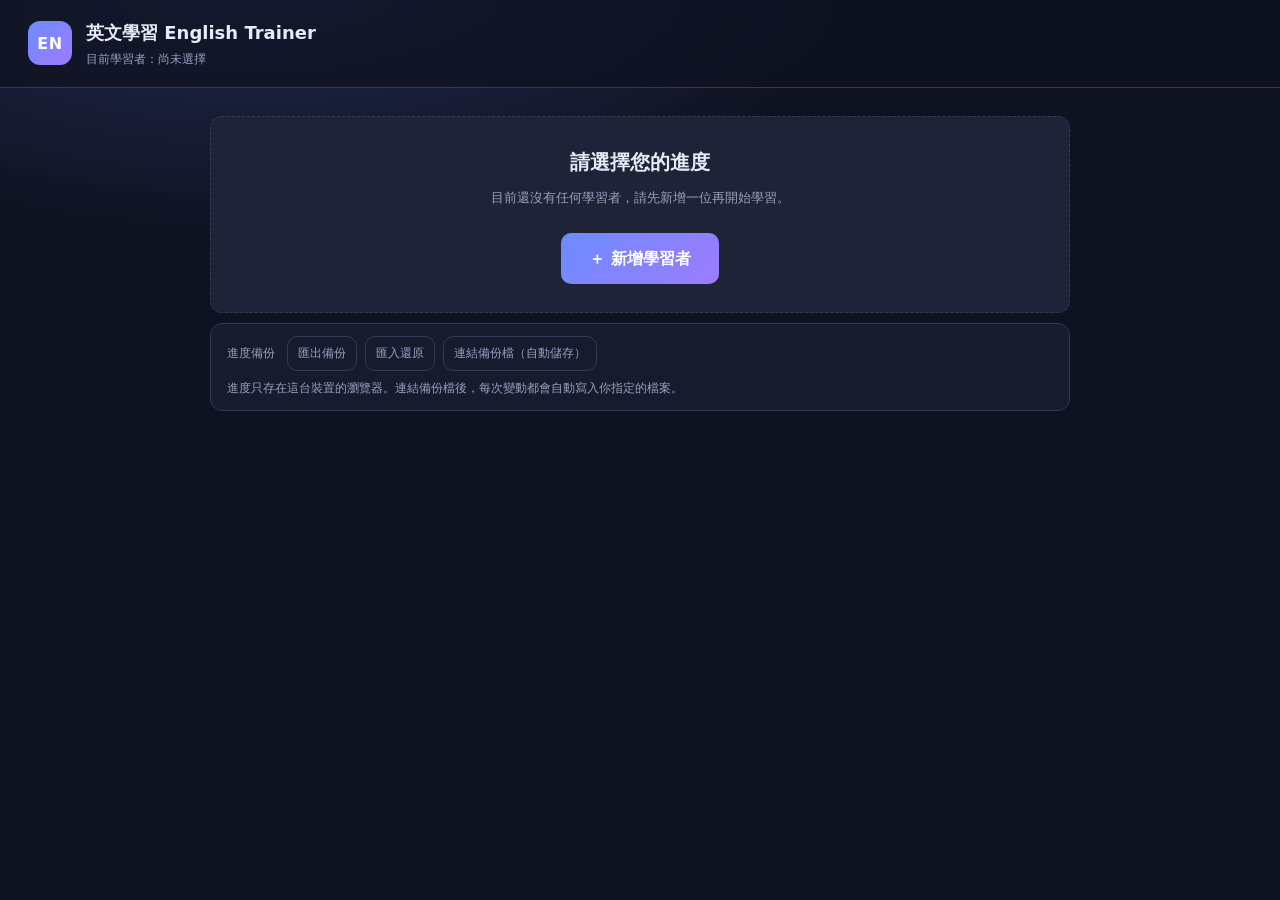
<file: index.html>
<!DOCTYPE html>
<html lang="zh-Hant">
<head>
<meta charset="UTF-8">
<meta name="viewport" content="width=device-width, initial-scale=1">
<title>英文學習 English Trainer</title>
<link rel="stylesheet" href="style.css">
</head>
<body>

<header class="topbar">
  <div class="brand">
    <span class="logo">EN</span>
    <div>
      <h1>英文學習 English Trainer</h1>
      <p class="tagline">目前學習者：<span id="activeName">—</span></p>
    </div>
  </div>
  <button id="btnHome" class="ghost-btn">← 回到等級選擇</button>
</header>

<main>

  <!-- ===== 等級選擇 ===== -->
  <section id="viewHome" class="view">
    <div id="profileArea" class="profile-area"></div>
    <div id="backupBar" class="backup-bar"></div>
    <input type="file" id="importFile" accept="application/json,.json" hidden>

    <div id="levelSection">
      <h2 class="view-title">選擇你的學習等級</h2>
      <div id="levelCards" class="level-cards"></div>
      <div class="hint">學習進度會自動儲存在這台電腦的瀏覽器裡，關閉瀏覽器不會消失。</div>
    </div>
  </section>

  <!-- ===== 學習 / 測驗 ===== -->
  <section id="viewLevel" class="view hidden">
    <div class="level-head">
      <h2 id="levelTitle">基礎</h2>
      <p id="levelDesc" class="level-desc"></p>
    </div>

    <nav class="tabs">
      <button class="tab active" data-tab="words">單字卡</button>
      <button class="tab" data-tab="grammar">語法</button>
      <button class="tab" data-tab="quiz">小測驗</button>
    </nav>

    <!-- 單字卡 -->
    <div id="tabWords" class="tab-panel">
      <div class="card-progress">
        <span id="wordCounter">1 / 10</span>
        <span id="learnedCounter" class="learned-counter"></span>
      </div>
      <div id="flashcard" class="flashcard">
        <div class="flash-inner">
          <div class="flash-face flash-front">
            <div class="word-en" id="fcWord"></div>
            <div class="word-phonetic" id="fcPhonetic"></div>
            <div class="flip-hint">點擊卡片看解答</div>
          </div>
          <div class="flash-face flash-back">
            <div class="word-zh"><span class="pos" id="fcPos"></span><span id="fcZh"></span></div>
            <div class="example" id="fcExample"></div>
            <div class="example-zh" id="fcExampleZh"></div>
          </div>
        </div>
      </div>
      <div class="card-actions">
        <button id="prevWord" class="ghost-btn">← 上一個</button>
        <button id="markLearned" class="primary-btn">標記為已學會</button>
        <button id="nextWord" class="ghost-btn">下一個 →</button>
      </div>
      <ul id="wordList" class="word-list"></ul>
    </div>

    <!-- 語法 -->
    <div id="tabGrammar" class="tab-panel hidden">
      <div class="card-progress"><span>展開文法重點閱讀後，可標記為已讀</span><span id="grammarCounter" class="learned-counter"></span></div>
      <div id="grammarList" class="grammar-list"></div>
    </div>

    <!-- 測驗 -->
    <div id="tabQuiz" class="tab-panel hidden">
      <!-- 開始畫面 -->
      <div id="quizIntro" class="quiz-box">
        <h3>多益模擬測驗</h3>
        <p class="quiz-intro-text">選擇要練習的題型。作答後會立即顯示對錯與中文解析。</p>
        <div id="partPicker" class="part-picker"></div>
        <p class="part-summary">已選範圍共 <strong id="quizCount">0</strong> 題</p>
        <div class="round-size">
          <span class="round-label">每回合題數</span>
          <div class="size-btns">
            <button class="size-btn active" data-size="10">10 題</button>
            <button class="size-btn" data-size="20">20 題</button>
            <button class="size-btn" data-size="0">全部</button>
          </div>
        </div>
        <label class="shuffle-line"><input type="checkbox" id="shuffleToggle" checked> 隨機抽題（關閉則依題庫順序）</label>
        <label class="shuffle-line"><input type="checkbox" id="freshToggle" checked> 優先出還沒答對過的題目</label>
        <p id="quizBest" class="quiz-best"></p>
        <button id="startQuiz" class="primary-btn big">開始測驗</button>
      </div>

      <!-- 作答畫面 -->
      <div id="quizPlay" class="quiz-box hidden">
        <div class="quiz-bar"><div id="quizBarFill" class="quiz-bar-fill"></div></div>
        <div class="quiz-meta">
          <span id="quizProgress">第 1 / 10 題</span>
          <span id="quizScore">答對 0 題</span>
        </div>
        <div id="quizType" class="quiz-type"></div>
        <div id="passageBox" class="passage-box hidden"></div>
        <h3 id="quizQuestion" class="quiz-question"></h3>
        <div id="quizOptions" class="quiz-options"></div>
        <div id="quizFeedback" class="quiz-feedback hidden"></div>
        <button id="nextQuestion" class="primary-btn hidden">下一題 →</button>
      </div>

      <!-- 結果畫面 -->
      <div id="quizResult" class="quiz-box hidden">
        <h3>測驗結果</h3>
        <div class="score-ring"><span id="scoreText">0 / 10</span></div>
        <p id="scoreComment" class="score-comment"></p>
        <div id="wrongReview" class="wrong-review"></div>
        <div class="card-actions">
          <button id="retryQuiz" class="primary-btn">再測一次</button>
          <button id="backToStudy" class="ghost-btn">回去複習單字</button>
        </div>
      </div>
    </div>
  </section>

</main>


<script src="data/basic-words.js"></script>
<script src="data/basic-grammar.js"></script>
<script src="data/basic-quiz.js"></script>
<script src="data/basic-part6.js"></script>
<script src="data/basic-part7.js"></script>
<script src="data/inter-words.js"></script>
<script src="data/inter-grammar.js"></script>
<script src="data/inter-quiz.js"></script>
<script src="data/inter-part6.js"></script>
<script src="data/inter-part7.js"></script>
<script src="data/adv-words.js"></script>
<script src="data/adv-grammar.js"></script>
<script src="data/adv-quiz.js"></script>
<script src="data/adv-part6.js"></script>
<script src="data/adv-part7.js"></script>
<script src="data/part5-zh.js"></script>
<script src="data/part6-zh.js"></script>
<script src="data/part7-zh.js"></script>
<script src="data.js"></script>
<script src="app.js"></script>
</body>
</html>
</file>
<file: style.css>
:root{
  --bg:#0f1220;
  --bg-soft:#171b2e;
  --card:#1e2338;
  --card-2:#262c45;
  --line:#333a58;
  --text:#e8ebf5;
  --muted:#98a0bd;
  --accent:#6c8cff;
  --accent-2:#9d7bff;
  --ok:#37d399;
  --bad:#ff6b81;
  --warn:#ffc857;
  --radius:16px;
}

*{box-sizing:border-box;margin:0;padding:0}
body{
  font-family:"Segoe UI","Microsoft JhengHei","PingFang TC",system-ui,sans-serif;
  background:radial-gradient(1200px 600px at 20% -10%,#26305a 0%,var(--bg) 55%) no-repeat,var(--bg);
  color:var(--text);
  min-height:100vh;
  line-height:1.7;
}

/* ---------- header ---------- */
.topbar{
  display:flex;align-items:center;justify-content:space-between;gap:16px;
  padding:18px 28px;border-bottom:1px solid var(--line);
  background:rgba(15,18,32,.7);backdrop-filter:blur(8px);
  position:sticky;top:0;z-index:10;
}
.brand{display:flex;align-items:center;gap:14px}
.logo{
  width:44px;height:44px;border-radius:12px;flex:none;
  background:linear-gradient(135deg,var(--accent),var(--accent-2));
  display:grid;place-items:center;font-weight:800;letter-spacing:.5px;color:#fff;
}
.topbar h1{font-size:18px;font-weight:700}
.tagline{font-size:12px;color:var(--muted)}

main{max-width:900px;margin:0 auto;padding:28px 20px 60px}
.view.hidden,.tab-panel.hidden,.hidden{display:none}
.view-title{font-size:22px;margin-bottom:18px}

/* ---------- buttons ---------- */
button{font:inherit;cursor:pointer;border-radius:10px;transition:.15s}
.primary-btn{
  background:linear-gradient(135deg,var(--accent),var(--accent-2));
  border:none;color:#fff;padding:10px 20px;font-weight:600;
}
.primary-btn:hover{filter:brightness(1.12)}
.primary-btn.big{padding:12px 28px;font-size:16px;margin-top:8px}
.ghost-btn{
  background:transparent;border:1px solid var(--line);color:var(--muted);padding:9px 16px;
}
.ghost-btn:hover{border-color:var(--accent);color:var(--text)}

/* ---------- 學習者記錄 ---------- */
.profile-area{margin-bottom:34px}
.profile-card{
  background:var(--card);border:1px solid var(--line);border-radius:12px;padding:16px 18px;
  display:flex;flex-direction:column;gap:10px;
}
.profile-card.active{border-color:var(--accent);background:var(--card-2)}
.profile-top{display:flex;align-items:center;gap:12px;flex-wrap:wrap}
.profile-id{flex:1;min-width:0}
.who-label{display:block;font-size:11px;color:var(--muted);letter-spacing:.5px}
.profile-name-view{font-size:20px;font-weight:700;word-break:break-word}
.switch-btn{
  flex:none;background:transparent;border:1px solid var(--accent);color:var(--accent);
  padding:8px 16px;font-size:13px;font-weight:600;
}
.switch-btn:hover{background:var(--accent);color:#fff}
.rename-box{display:flex;gap:8px;align-items:center;flex-wrap:wrap;margin-top:2px}
.rename-input{
  flex:1;min-width:140px;background:var(--bg-soft);border:1px solid var(--accent);
  border-radius:8px;color:var(--text);font:inherit;font-size:17px;font-weight:600;padding:6px 10px;
}
.rename-input:focus{outline:none}
.using-tag{
  flex:none;font-size:11px;color:#0f1220;background:var(--ok);
  border-radius:99px;padding:2px 9px;font-weight:700;
}

/* 未選擇學習者時的提示卡 */
.choose-card{
  background:var(--card);border:1px dashed var(--line);border-radius:12px;
  padding:28px 24px;text-align:center;
}
.choose-title{font-size:20px;font-weight:700;margin-bottom:8px}
.choose-text{font-size:13px;color:var(--muted);margin-bottom:16px}

/* 切換面板 */
.picker{
  background:var(--card);border:1px solid var(--accent);border-radius:12px;
  padding:14px 16px;margin-top:10px;
}
.picker-title{font-size:13px;color:var(--muted);margin-bottom:10px}
.picker-list{display:flex;flex-direction:column;gap:6px}
.picker-row{display:flex;gap:6px;align-items:stretch}
.picker-pick{
  flex:1;min-width:0;background:var(--bg-soft);border:1px solid var(--line);color:var(--text);
  padding:10px 14px;text-align:left;display:flex;justify-content:space-between;
  align-items:center;gap:10px;flex-wrap:wrap;font-size:14px;
}
.picker-pick:hover{border-color:var(--accent)}
.picker-row.current .picker-pick{border-color:var(--accent);background:var(--card-2)}
.picker-name{font-weight:600}
.picker-pct{font-size:12px;color:var(--muted);font-variant-numeric:tabular-nums}
.picker-del{
  flex:none;width:38px;background:transparent;border:1px solid var(--line);color:var(--muted);
  font-size:13px;
}
.picker-del:hover{border-color:var(--bad);color:var(--bad)}
.picker-none{font-size:13px;color:var(--muted);padding:10px 2px}
.picker-add{display:flex;gap:8px;margin-top:12px}
.add-input{
  flex:1;min-width:0;background:var(--bg-soft);border:1px solid var(--line);
  border-radius:8px;color:var(--text);font:inherit;font-size:14px;padding:8px 12px;
}
.add-input:focus{outline:none;border-color:var(--accent)}
.picker-add .mini-btn{flex:none;padding:8px 16px}
.picker-close{
  width:100%;margin-top:12px;background:transparent;border:none;
  color:var(--muted);font-size:12px;padding:6px;
}
.picker-close:hover{color:var(--text)}
.profile-bar{height:5px;background:var(--bg-soft);border-radius:99px;overflow:hidden}
.profile-bar-fill{height:100%;background:linear-gradient(90deg,var(--accent),var(--accent-2));transition:width .4s}
.profile-stat{font-size:12px;color:var(--muted);font-variant-numeric:tabular-nums}
.profile-stat b{color:var(--text);font-size:14px}
.profile-sub{opacity:.8}
.profile-actions{display:flex;gap:8px;margin-top:2px;flex-wrap:wrap}
.mini-btn{
  flex:1;background:transparent;border:1px solid var(--line);color:var(--muted);
  padding:6px 10px;font-size:12px;
}
.mini-btn:hover:not(:disabled){border-color:var(--accent);color:var(--text)}
.mini-btn:disabled{opacity:.45;cursor:default}
.mini-btn.danger:hover{border-color:var(--bad);color:var(--bad)}

/* ---------- 備份區塊 ---------- */
.backup-bar{margin:-24px 0 34px}
.backup-box{
  background:var(--bg-soft);border:1px solid var(--line);border-radius:12px;padding:12px 16px;
}
.backup-row{display:flex;align-items:center;gap:8px;flex-wrap:wrap}
.backup-label{font-size:12px;color:var(--muted);margin-right:4px}
.backup-row .mini-btn{flex:none}
.backup-status{font-size:12px;color:var(--muted);margin-top:8px;line-height:1.6}
.backup-status.ok{color:var(--ok)}
.backup-status.warn{color:var(--warn)}
.backup-status.bad{color:var(--bad)}

.import-panel{
  background:var(--card);border:1px solid var(--accent);border-radius:12px;
  padding:14px 16px;margin-top:10px;
}
.import-title{font-size:15px;font-weight:600;margin-bottom:6px}
.import-info{font-size:13px;color:var(--muted);margin-bottom:12px;line-height:1.7}
.import-info b{color:var(--text)}
.import-actions{display:flex;gap:8px;flex-wrap:wrap}
.import-actions .mini-btn{flex:none}

/* ---------- 等級卡 ---------- */
.level-cards{display:grid;grid-template-columns:repeat(auto-fit,minmax(240px,1fr));gap:16px}
.level-card{
  background:var(--card);border:1px solid var(--line);border-radius:var(--radius);
  padding:22px;cursor:pointer;transition:.18s;text-align:left;color:inherit;
}
.level-card:hover{transform:translateY(-3px);border-color:var(--accent)}
.level-card .lv-badge{
  display:inline-block;font-size:11px;letter-spacing:1px;text-transform:uppercase;
  color:#0f1220;background:var(--warn);padding:2px 10px;border-radius:99px;font-weight:700;
}
.level-card.lv-intermediate .lv-badge{background:#68d6ff}
.level-card.lv-advanced .lv-badge{background:var(--accent-2);color:#fff}
.level-card h3{font-size:24px;margin:12px 0 4px}
.level-card p{font-size:13px;color:var(--muted);min-height:42px}
.lv-stats{display:flex;gap:14px;font-size:12px;color:var(--muted);margin-top:12px;border-top:1px dashed var(--line);padding-top:12px}
.lv-stats b{color:var(--text)}

/* 空心圓餅圖進度 */
.donuts{display:flex;gap:10px;margin-top:16px;justify-content:space-between}
.donut-item{flex:1;text-align:center}
.donut{width:100%;max-width:62px;transform:rotate(-90deg)}
.donut-track,.donut-fill{fill:none;stroke-width:3.2}
.donut-track{stroke:var(--bg-soft)}
.donut-fill{stroke-linecap:round;transition:stroke-dasharray .5s ease}
.donut-pct{
  fill:var(--text);font-size:9px;font-weight:700;
  text-anchor:middle;dominant-baseline:middle;
  transform:rotate(90deg);transform-origin:18px 18px;
}
.donut-label{font-size:12px;color:var(--text);margin-top:2px}
.donut-count{font-size:11px;color:var(--muted);font-variant-numeric:tabular-nums}
.hint{font-size:12px;color:var(--muted);margin-top:20px;text-align:center}

/* ---------- 分頁 ---------- */
.level-head{margin-bottom:16px}
.level-head h2{font-size:26px}
.level-desc{font-size:13px;color:var(--muted)}
.tabs{display:flex;gap:8px;border-bottom:1px solid var(--line);margin-bottom:22px}
.tab{
  background:none;border:none;border-bottom:2px solid transparent;
  color:var(--muted);padding:10px 18px;border-radius:8px 8px 0 0;font-weight:600;
}
.tab.active{color:var(--text);border-bottom-color:var(--accent)}

/* ---------- 單字卡 ---------- */
.card-progress{display:flex;justify-content:space-between;font-size:13px;color:var(--muted);margin-bottom:10px}
.learned-counter{color:var(--ok)}
.flashcard{perspective:1200px;height:260px;cursor:pointer;margin-bottom:16px}
.flash-inner{position:relative;width:100%;height:100%;transform-style:preserve-3d;transition:transform .5s}
.flashcard.flipped .flash-inner{transform:rotateY(180deg)}
.flash-face{
  position:absolute;inset:0;backface-visibility:hidden;
  background:linear-gradient(160deg,var(--card-2),var(--card));
  border:1px solid var(--line);border-radius:var(--radius);
  display:flex;flex-direction:column;align-items:center;justify-content:center;
  padding:26px;text-align:center;gap:8px;
}
.flash-back{transform:rotateY(180deg)}
.word-en{font-size:40px;font-weight:700;letter-spacing:.5px}
.word-phonetic{color:var(--muted);font-size:16px}
.flip-hint{position:absolute;bottom:14px;font-size:12px;color:var(--muted)}
.word-zh{font-size:24px;font-weight:600}
.pos{color:var(--accent);font-size:14px;margin-right:8px}
.example{font-size:16px;margin-top:10px}
.example-zh{font-size:14px;color:var(--muted)}
.card-actions{display:flex;gap:10px;justify-content:center;flex-wrap:wrap;margin-bottom:24px}
.word-list{list-style:none;display:grid;grid-template-columns:repeat(auto-fill,minmax(150px,1fr));gap:8px}
.word-list li{
  background:var(--card);border:1px solid var(--line);border-radius:10px;
  padding:8px 12px;font-size:14px;cursor:pointer;display:flex;justify-content:space-between;gap:8px;
}
.word-list li:hover{border-color:var(--accent)}
.word-list li.current{border-color:var(--accent);background:var(--card-2)}
.word-list li.learned::after{content:"✓";color:var(--ok)}

/* ---------- 語法 ---------- */
.grammar-item{background:var(--card);border:1px solid var(--line);border-radius:12px;margin-bottom:10px;overflow:hidden}
.grammar-head{
  width:100%;background:none;border:none;color:var(--text);text-align:left;
  padding:14px 18px;font-size:16px;font-weight:600;display:flex;justify-content:space-between;gap:10px;
}
.grammar-head .arrow{color:var(--muted);transition:.2s}
.grammar-item.open .arrow{transform:rotate(90deg)}
.grammar-body{padding:0 18px 16px;font-size:14px;border-top:1px dashed var(--line)}
.grammar-body .point{color:var(--muted);margin:12px 0}
.grammar-item.read .g-title::after{content:" ✓";color:var(--ok)}
.read-btn{
  margin-top:12px;background:transparent;border:1px solid var(--line);
  color:var(--muted);padding:6px 14px;font-size:13px;
}
.read-btn:hover{border-color:var(--ok);color:var(--text)}
.grammar-item.read .read-btn{border-color:var(--ok);color:var(--ok)}
.g-ex{background:var(--bg-soft);border-left:3px solid var(--accent);padding:8px 12px;border-radius:0 8px 8px 0;margin-top:8px}
.g-ex .en{font-size:15px}
.g-ex .zh{font-size:13px;color:var(--muted)}

/* ---------- 測驗 ---------- */
.quiz-box{background:var(--card);border:1px solid var(--line);border-radius:var(--radius);padding:26px}
.quiz-box h3{font-size:20px;margin-bottom:10px}
.quiz-intro-text{color:var(--muted);font-size:14px}
.quiz-best{color:var(--warn);font-size:14px;margin-top:8px}
.shuffle-line{display:block;font-size:13px;color:var(--muted);margin:14px 0}
/* Part 選擇 */
.part-picker{display:grid;grid-template-columns:repeat(auto-fit,minmax(160px,1fr));gap:10px;margin-top:16px}
.part-btn{
  background:var(--bg-soft);border:1px solid var(--line);color:var(--muted);
  padding:12px 14px;text-align:left;display:flex;flex-direction:column;gap:2px;
}
.part-btn:hover{border-color:var(--accent)}
.part-btn.active{border-color:var(--accent);background:var(--card-2)}
.part-btn .part-name{font-size:15px;font-weight:700;color:var(--muted)}
.part-btn.active .part-name{color:var(--accent)}
.part-btn .part-zh{font-size:13px;color:var(--text)}
.part-btn .part-desc{font-size:11px;line-height:1.5;margin-top:4px}
.part-btn .part-total{font-size:11px;color:var(--warn);margin-top:6px;font-variant-numeric:tabular-nums}
.part-btn.active::before{content:"✓ ";color:var(--ok)}
.part-summary{font-size:13px;color:var(--muted);margin-top:10px}
.part-summary strong{color:var(--text)}

/* Part 6 / 7 的文章區 */
.passage-box{
  background:var(--bg-soft);border:1px solid var(--line);border-radius:12px;
  padding:16px 18px;margin-bottom:18px;max-height:340px;overflow-y:auto;
}
.passage-head{
  font-size:12px;color:var(--muted);margin-bottom:10px;
  display:flex;align-items:center;gap:8px;
}
.doc-label{
  background:var(--card-2);color:var(--accent);border-radius:99px;
  padding:2px 10px;font-size:11px;font-weight:600;
}
.passage-doc{border-top:1px dashed var(--line);padding-top:12px;margin-top:12px}
.passage-doc:first-of-type{border-top:none;padding-top:0;margin-top:0}
.doc-title{font-size:12px;color:var(--accent-2);margin-bottom:6px;font-weight:600}
.passage-body{
  white-space:pre-wrap;font-size:14px;line-height:1.8;
  font-family:Consolas,"Courier New",ui-monospace,monospace;
}
.pblank{
  display:inline-block;min-width:34px;text-align:center;
  border-bottom:2px solid var(--muted);color:var(--muted);font-weight:700;
}
.pblank.current{border-bottom-color:var(--accent);color:var(--accent);background:rgba(108,140,255,.12)}

.round-size{display:flex;align-items:center;gap:12px;flex-wrap:wrap;margin-top:18px}
.round-label{font-size:13px;color:var(--muted)}
.size-btns{display:flex;gap:6px}
.size-btn{
  background:var(--bg-soft);border:1px solid var(--line);color:var(--muted);
  padding:6px 14px;font-size:13px;
}
.size-btn:hover{border-color:var(--accent);color:var(--text)}
.size-btn.active{border-color:var(--accent);background:var(--card-2);color:var(--text);font-weight:600}
.quiz-bar{height:6px;background:var(--bg-soft);border-radius:99px;overflow:hidden;margin-bottom:12px}
.quiz-bar-fill{height:100%;width:0;background:linear-gradient(90deg,var(--accent),var(--accent-2));transition:width .3s}
.quiz-meta{display:flex;justify-content:space-between;font-size:13px;color:var(--muted);margin-bottom:14px}
.quiz-type{display:inline-block;font-size:11px;color:var(--accent);border:1px solid var(--accent);
  padding:1px 10px;border-radius:99px;margin-bottom:8px}
.quiz-question{font-size:20px;margin-bottom:18px;line-height:1.6}
.quiz-options{display:grid;gap:10px}
.opt{
  text-align:left;background:var(--bg-soft);border:1px solid var(--line);color:var(--text);
  padding:12px 16px;font-size:15px;display:flex;gap:12px;align-items:center;
}
.opt:hover:not(:disabled){border-color:var(--accent)}
.opt:disabled{cursor:default}
.opt .key{
  width:24px;height:24px;flex:none;border-radius:6px;background:var(--card-2);
  display:grid;place-items:center;font-size:12px;color:var(--muted);
}
.opt.correct{border-color:var(--ok);background:rgba(55,211,153,.12)}
.opt.wrong{border-color:var(--bad);background:rgba(255,107,129,.12)}
.quiz-feedback{margin-top:16px;padding:12px 16px;border-radius:10px;font-size:14px;background:var(--bg-soft);border-left:3px solid var(--accent)}
.quiz-feedback.ok{border-left-color:var(--ok)}
.quiz-feedback.bad{border-left-color:var(--bad)}
.quiz-feedback .tag{font-weight:700;margin-right:6px}
.fb-sentence{
  margin-top:10px;padding-left:12px;border-left:2px solid var(--line);
  font-size:15px;line-height:1.7;
}
.fb-zh{
  padding-left:12px;border-left:2px solid var(--line);
  font-size:14px;color:var(--muted);line-height:1.8;
}
.fb-zh:first-child{margin-top:10px}
.fb-explain{margin-top:10px}
#nextQuestion{margin-top:16px}

.score-ring{
  width:130px;height:130px;margin:16px auto;border-radius:50%;
  display:grid;place-items:center;font-size:26px;font-weight:700;
  background:conic-gradient(var(--accent) var(--pct,0%),var(--bg-soft) 0);
  position:relative;
}
.score-ring::before{content:"";position:absolute;inset:10px;border-radius:50%;background:var(--card)}
.score-ring span{position:relative}
.score-comment{text-align:center;color:var(--muted);margin-bottom:18px}
.wrong-review{margin-bottom:18px}
.wrong-item{background:var(--bg-soft);border-radius:10px;padding:12px 16px;margin-bottom:8px;font-size:14px;border-left:3px solid var(--bad)}
.wrong-item .q{font-weight:600;margin-bottom:4px}
.wrong-item .a{color:var(--ok)}
.wrong-item .e{color:var(--muted);font-size:13px}

.foot{text-align:center;color:var(--muted);font-size:12px;padding:20px}

@media(max-width:600px){
  .topbar{padding:14px 16px}
  .topbar h1{font-size:15px}
  .word-en{font-size:32px}
  .flashcard{height:280px}
}
</file>
